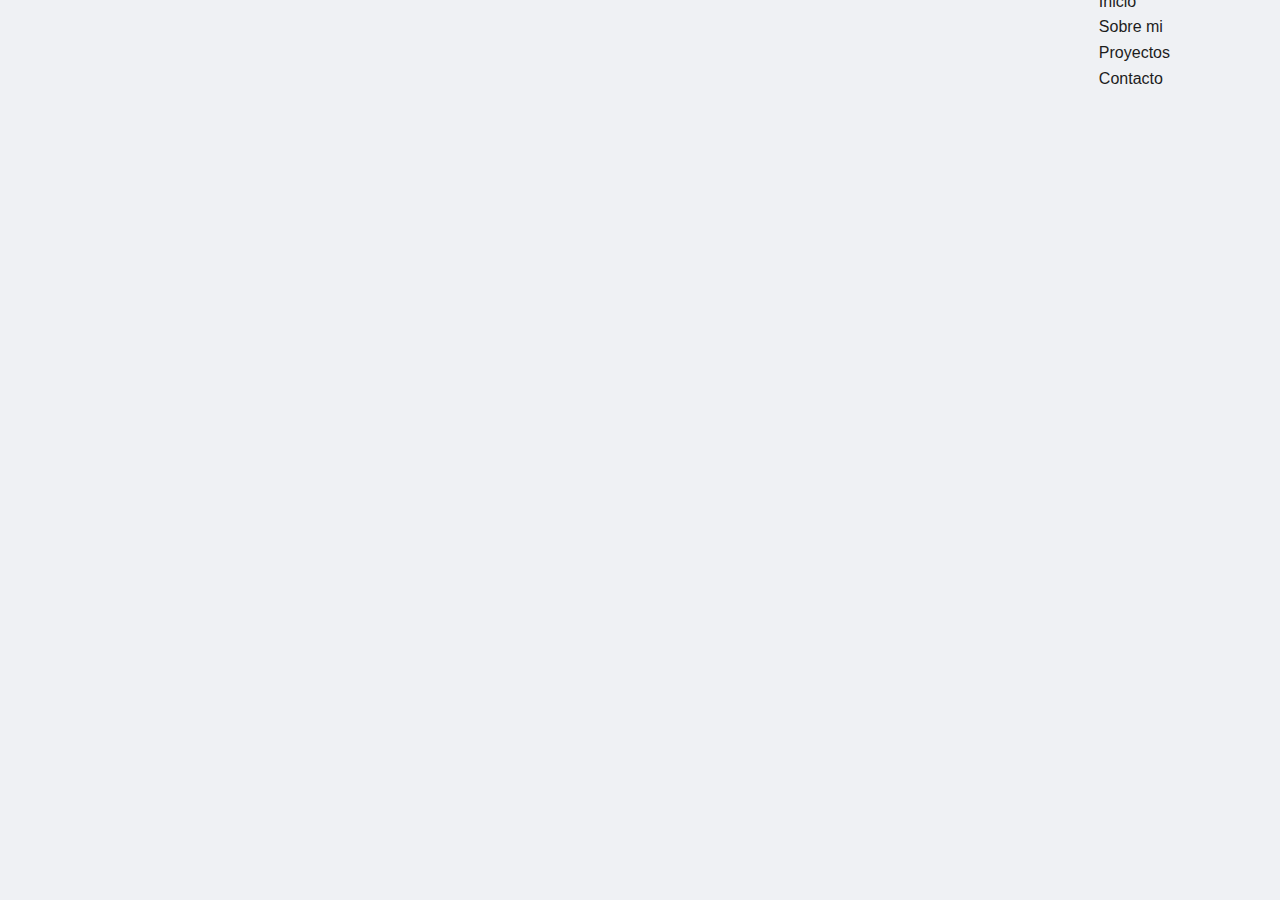
<file: contacto.html>
<!DOCTYPE html>
<html lang="en">
	<head>
		<meta charset="UTF-8" />
		<meta name="viewport" content="width=device-width, initial-scale=1.0" />
		<link rel="stylesheet" href="./estilos/estilos.css" />
		<link rel="stylesheet" href="./estilos/navbar.css" />

		<title>Document</title>
	</head>
	<body>
		<div class="navbar">
			<div class="logo">
				<!-- Aquí irá el logo -->
			</div>
			<div class="pestanas">
				<div class="pestana">
					<a href="index.html">Inicio</a>
				</div>
				<div class="pestana">
					<a href="sobre-mi.html">Sobre mi</a>
				</div>
				<div class="pestana">
					<a href="proyectos.html">Proyectos</a>
				</div>
				<div class="pestana">
					<a href="contacto.html">Contacto</a>
				</div>
			</div>
		</div>
	</body>
</html>
</file>
<file: estilos/estilos.css>
/* estilos/estilos.css */

:root {
  --primary-color: #1d3557;
  --secondary-color: #b6d6eb;
  --third-color: #6698b9;
  --accent-color: #e63946;
  --background-color: #eff1f4;
  --text-color: #1d1d1d;
  --font-family: "Segoe UI", Tahoma, Geneva, Verdana, sans-serif;
}

* {
  box-sizing: border-box;
  margin: 0;
  padding: 0;
}

html {
  scroll-behavior: smooth;
  scroll-padding-top: 5rem;
}

body {
  font-family: var(--font-family);
  background-color: var(--background-color);
  color: var(--text-color);
  line-height: 1.6;
}

section {
  display: flex;
  flex-direction: column;
  justify-content: space-between;
  box-sizing: border-box;
  overflow: hidden;
}

img {
  max-width: 100%;
  height: auto;
}

a {
  text-decoration: none;
  color: inherit;
}
</file>
<file: estilos/navbar.css>
.navbar-container {
  background-color: white;
  box-shadow: 0px 7px 28px -19px rgba(66, 68, 90, 1);
  position: fixed;
  top: 0;
  left: 0;
  z-index: 1000;
  width: 100%;
}

.navbar {
  display: flex;
  justify-content: space-between;
  align-items: center;
  padding: 10px 30px;
  height: 5rem;
  max-width: 70rem;
  margin: 0 auto;
}

.logo {
  font-size: 1.5rem;
  font-weight: bold;
}

.nav-links {
  display: flex;
  gap: 20px;
}

.nav-link,
.nav-contact {
  position: relative;
}

.nav-link > a,
.nav-contact > a {
  color: #1d3557;
  text-decoration: none;
  font-weight: 500;
  padding: 0.6rem 0.75rem;
  transition: 0.3s ease;
  font-weight: 600;
  display: inline-block;
}

.nav-link > a:hover {
  color: var(--third-color);
}

.nav-contact a {
  background-color: var(--secondary-color);
  border-radius: 0.5rem;
}

.nav-contact > a:hover {
  background-color: var(--third-color);
  color: var(--background-color);
}

.nav-link > a::after {
  content: "";
  position: absolute;
  width: 0;
  height: 2px;
  bottom: 8px;
  left: 0.75rem;
  background-color: var(--third-color);
  transition: 0.3s ease;
}

.nav-link > a:hover::after {
  width: calc(100% - 1.5rem);
}
</file>
